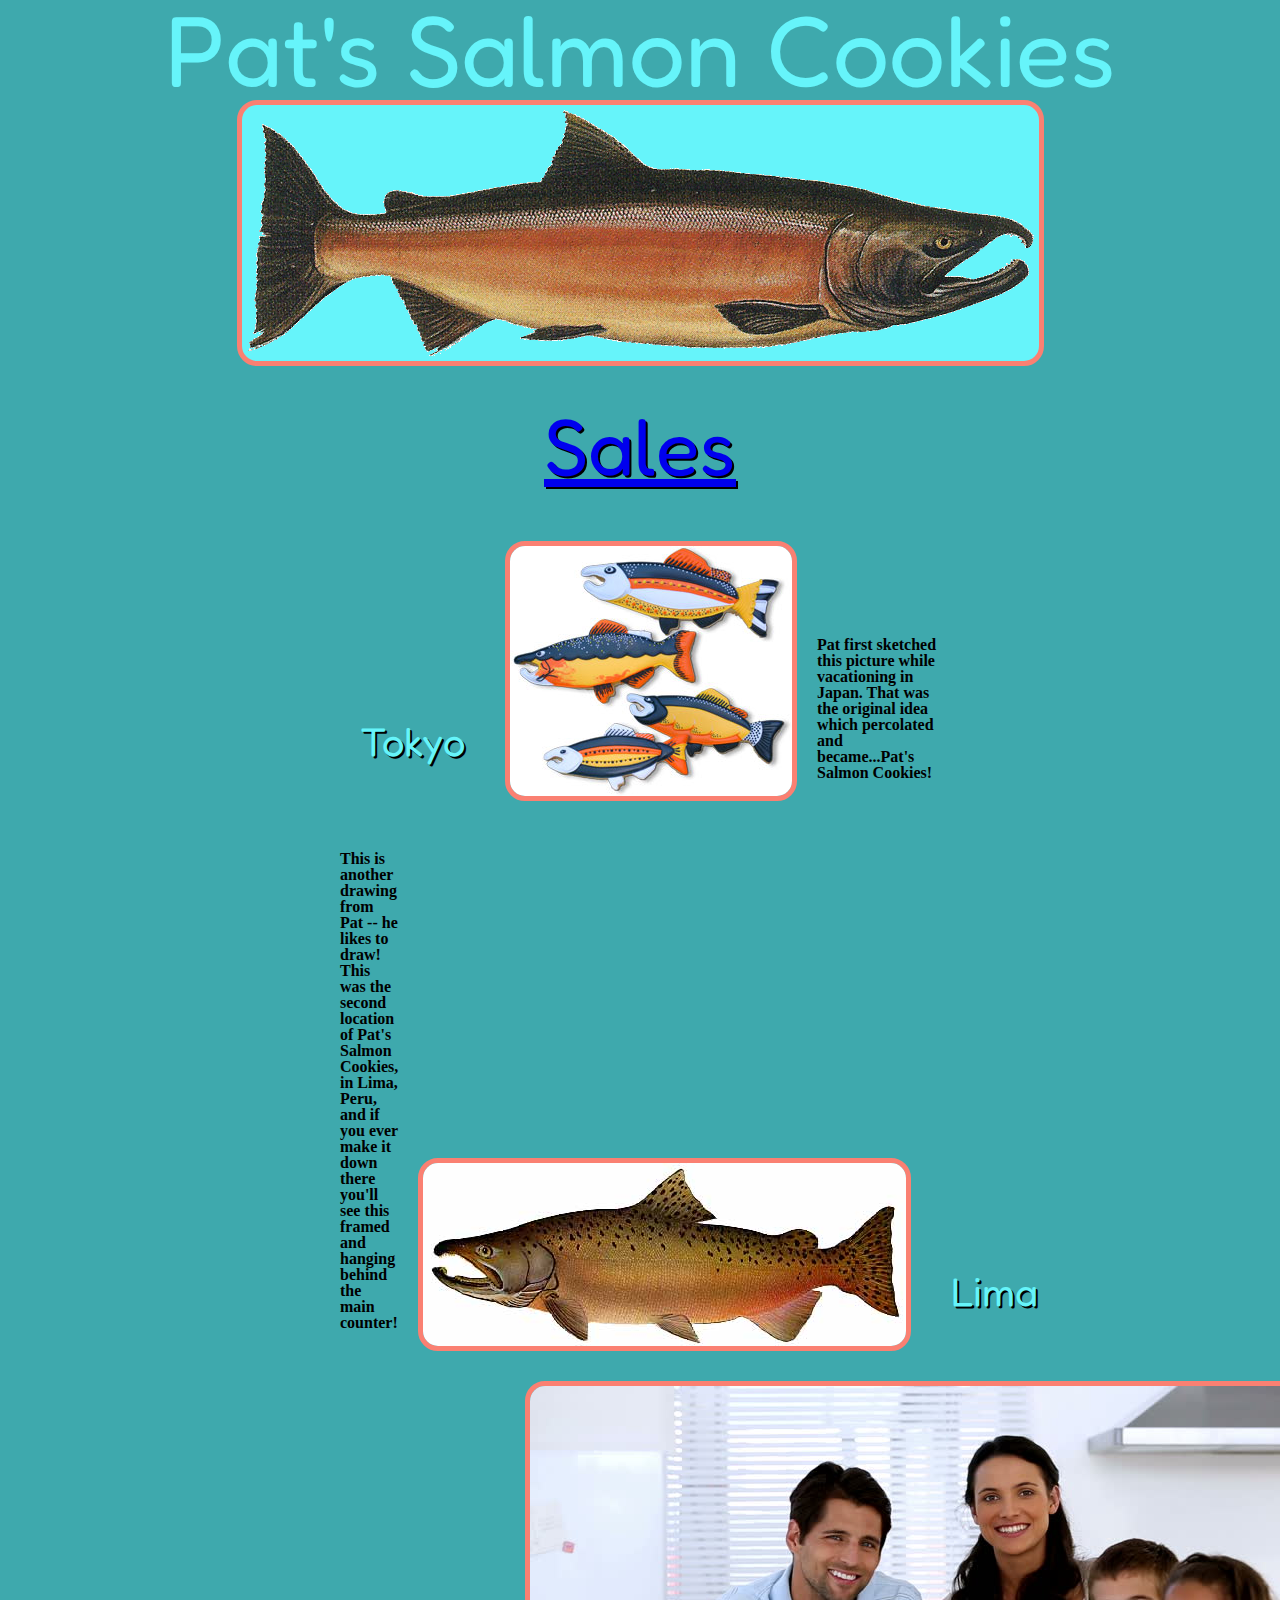
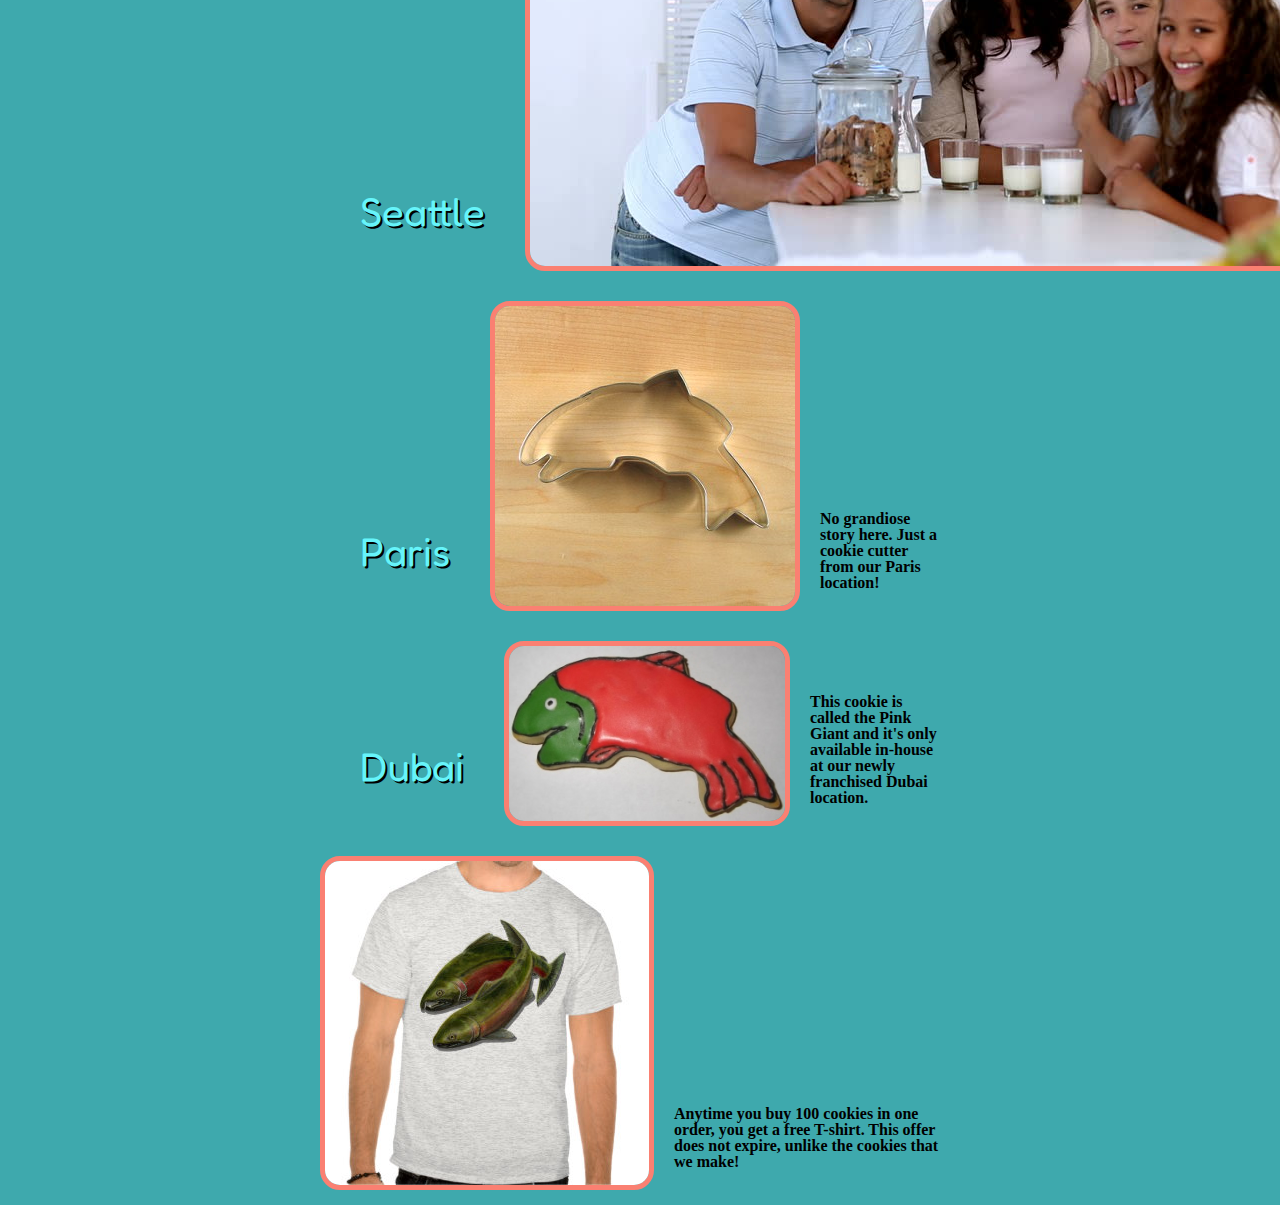
<file: index.html>
<!DOCTYPE html>
<html lang="en">
<head>
  <title>Pat's Salmon Cookies</title>
  <link rel="stylesheet" href="css/reset.css">
  <link rel="stylesheet" href="css/style.css">

  
  <link rel="preconnect" href="https://fonts.googleapis.com">
<link rel="preconnect" href="https://fonts.gstatic.com" crossorigin>
<link href="https://fonts.googleapis.com/css2?family=Fredoka+One&display=swap" rel="stylesheet">

  <!-- <link rel="preconnect" href="https://fonts.googleapis.com">
  <link rel="preconnect" href="https://fonts.gstatic.com" crossorigin>
  <link href="https://fonts.googleapis.com/css2?family=Comfortaa:wght@700&display=swap" rel="stylesheet"> -->
</head>
<body>

  <header>
    <nav>
      <h1>Pat's Salmon Cookies</h1>
      <img src="img/salmon.png" alt="salmon fish">
      <h2><a href="sales.html">Sales</a></h2>
    </nav>
 
  </header>

  <main>
    <figure id="tokyo">
      <h2>Tokyo</h2>
      <img src="img/fish.jpg" alt="four illustrated fish">
      <figcaption>Pat first sketched this picture while vacationing in Japan. That was the original idea which percolated and became...Pat's Salmon Cookies!</figcaption>
    </figure>

    <figure id="lima">
      <figcaption>This is another drawing from Pat -- he likes to draw! This was the second location of Pat's Salmon Cookies, in Lima, Peru, and if you ever make it down there you'll see this framed and hanging behind the main counter!</figcaption>
      <img src="img/chinook.jpg" alt="chinook fish">
      <h2>Lima</h2>
    </figure>
    
    <figure id="seattle">
      <h2>Seattle</h2>
      <img src="img/family.jpg" alt="generic family">
      <figcaption>Satisfied customers at our Seattle store!</figcaption>
    </figure>

    <figure id="paris">
      <h2>Paris</h2>
      <img src="img/cutter.jpeg" alt="fish-shaped cookie cutter">
      <figcaption>No grandiose story here. Just a cookie cutter from our Paris location!</figcaption>
    </figure>

    <figure id="dubai">
      <h2>Dubai</h2>
      <img src="img/frosted-cookie.jpg" alt="salmon cookie">
      <figcaption>This cookie is called the Pink Giant and it's only available in-house at our newly franchised Dubai location.</figcaption>
    </figure>
    
    <figure id="tshirt">
      <img src="img/shirt.jpg" alt="fish T-shirt">
      <figcaption>Anytime you buy 100 cookies in one order, you get a free T-shirt. This offer does not expire, unlike the cookies that we make!</figcaption>
    </figure>
  </main>
  <script src="js/app.js"></script>
</body>
</html>
</file>
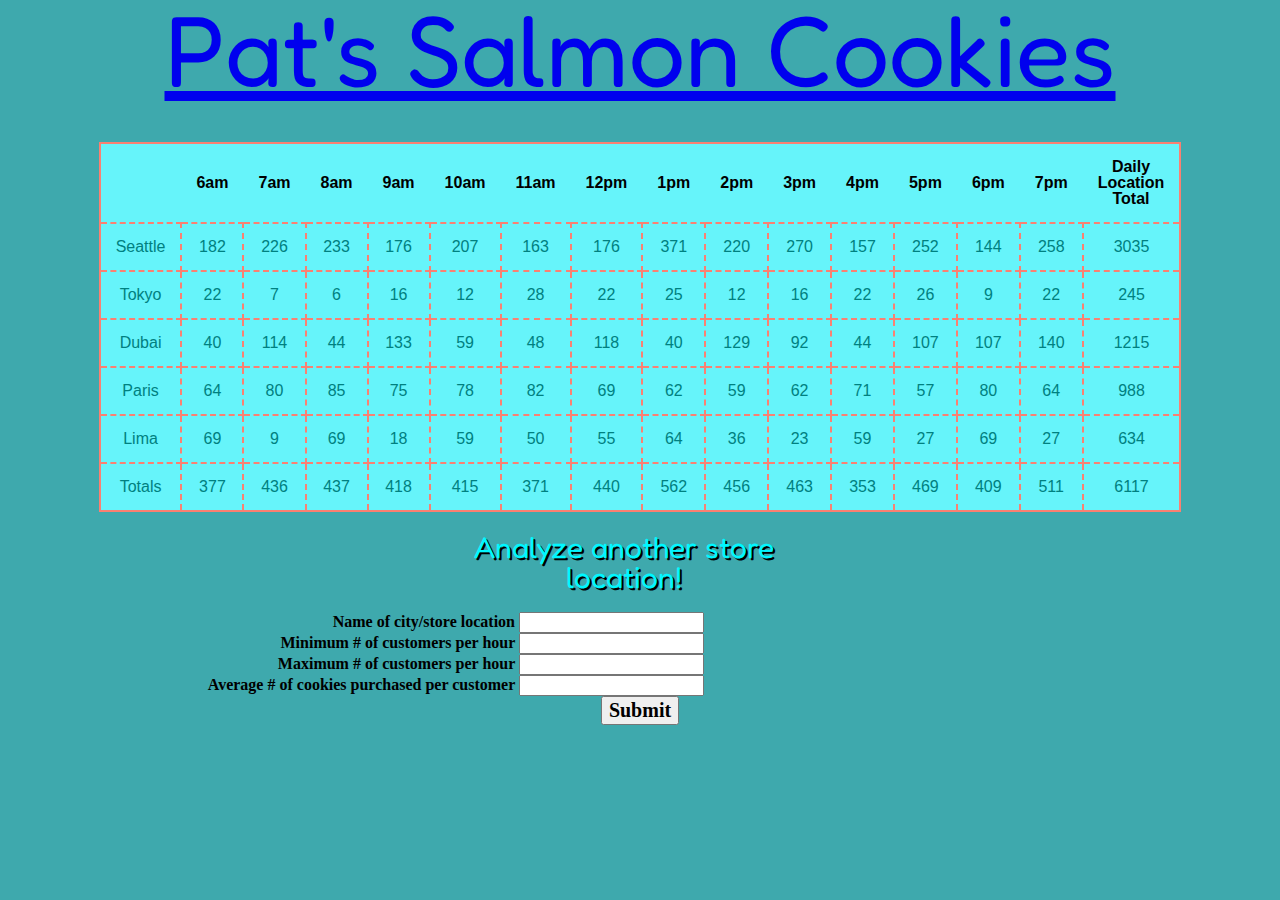
<file: sales.html>
<!DOCTYPE html>
<html lang="en">
<head>
  <title>Pat's Salmon Cookies</title>
  <link rel="stylesheet" href="css/reset.css">
  <link rel="stylesheet" href="css/style.css">

  <link rel="preconnect" href="https://fonts.googleapis.com">
  <link rel="preconnect" href="https://fonts.gstatic.com" crossorigin>
  <link href="https://fonts.googleapis.com/css2?family=Fredoka+One&display=swap" rel="stylesheet">

  <!-- <link rel="preconnect" href="https://fonts.googleapis.com">
  <link rel="preconnect" href="https://fonts.gstatic.com" crossorigin>
  <link href="https://fonts.googleapis.com/css2?family=Comfortaa:wght@700&display=swap" rel="stylesheet"> -->
</head>
<body>
  <header>
    <h1><a href="index.html">Pat's Salmon Cookies</a></h1>
    <br>
  </header>
  <main>
    <br>
    <section id="city-profile"></section>
    <table id ="city-schedule"></table>
    <!-- generate this from js: -->
<!--
           <h2></h2>
           <ul>
             <li> </li>
           </ul>
-->
  </main>
  <footer>

    <!-- inputs -->
    <form id="add-city">
      <fieldset>
        <legend>Analyze another store location!</legend>
      
        <label for="cityName">Name of city/store location
          <input type="text" id="cityName" name="cityName">
        </label>

        <label for="minCust">Minimum # of customers per hour
          <input type="text" id="minCust" name="minCust">
        </label>

        <label for="maxCust">Maximum # of customers per hour
          <input type="text" id="maxCust" name="maxCust">
        </label>

        <label for="avgCook">Average # of cookies purchased per customer
          <input type="text" id="avgCook" name="avgCook">
        </label>

      </fieldset>
      <button type="submit">Submit</button>
    </form>
  </footer>
  <script src="js/app.js"></script>
</body>
</html>
</file>
<file: css/style.css>
body {
  background-color: #3EA9AD;
  }

nav img {
  border-radius: 20px;
  background-color: #66F4FA;
  display: block;
  margin-left: auto;
  margin-right: auto;
  padding: 5px;
}

nav h2 {
  text-align: center;
  font-family: 'Fredoka One', cursive;
  /* header/highlight font */
  font-size: 80px;
  color: #66F4FA;
}

img {
  border: 5px solid salmon;
  border-radius: 20px;
}

h1 {
  text-align: center;
  font-family: 'Fredoka One', cursive;
  /* header/highlight font */
  font-size: 100px;
  color: #66F4FA;
  }

h2 {
  font-family: 'Fredoka One', cursive;
  font-size: 40px;
  color: #66F4FA;
  padding: 40px;
  text-shadow: 2px 2px black;
}

figcaption {
  font-family: Georgia, 'Times New Roman', Times, serif;
  /* text font */
  font-weight: bold;
  color: black;
  width: 300px;
  padding: 20px;
}

figure {
  display: flex;
  padding: 15px;
}

#lima, #paris, #seattle, #tokyo, #dubai, #tshirt {
  margin-left: auto;
  margin-right: auto;
  width: 50%;
  align-items: flex-end;
}

table {
  background-color: #66F4FA;
  border-color: salmon;
  border-width: 2px;
  border-style: solid;
  margin-left: auto;
  margin-right: auto;
  margin-bottom: 20px;
  margin-top: 10px;
}

th {
  font-weight: bold;
  vertical-align: middle;
  font-family: Verdana, Geneva, Tahoma, sans-serif;
  /* data font */
  padding: 15px;
}

td {
  border-color: salmon;
  border-width: 2px;
  border-style: dashed;
  padding: 15px;
  text-align: center;
  vertical-align: middle;
  font-family: Verdana, Geneva, Tahoma, sans-serif;
  color: teal;
  width: 15px;
}

fieldset {
  display: flex;
  flex-direction: column;
  align-items: flex-end;
  width: 55%;
}

form {
  text-align: center;
}

legend {
  font-family: 'Fredoka One', cursive;
  font-size: 30px;
  color: #00f7ff;
  margin: 20px;
  margin-left: calc(50% - 60px - 20px);
  text-shadow: 2px 2px black;
}

label {
  font-family: Georgia, 'Times New Roman', Times, serif;
  font-weight: bold;
}

button {
  font-size: 20px;
  font-family: Georgia, 'Times New Roman', Times, serif;
  font-weight: bold;
}
</file>
